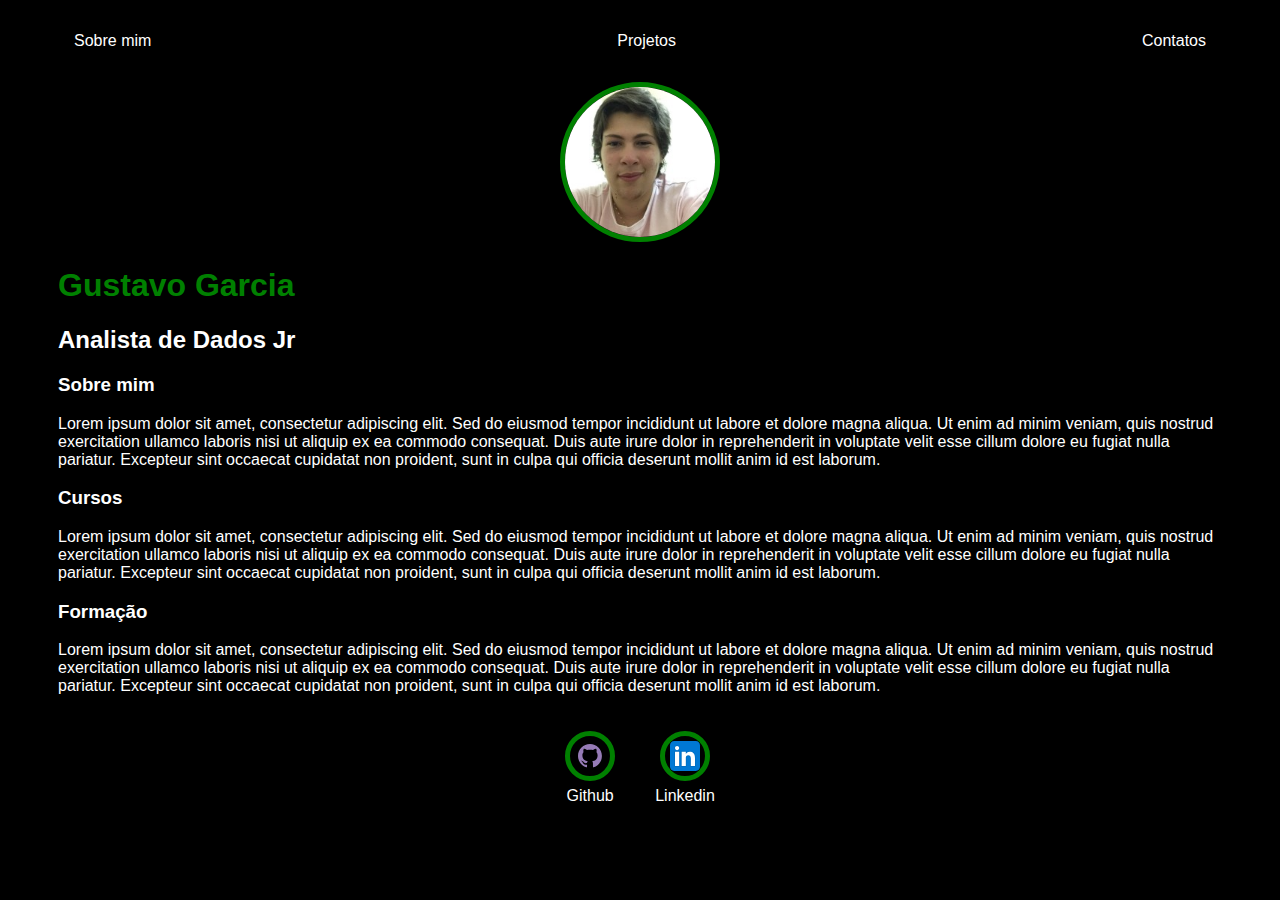
<file: index.html>
<!DOCTYPE html>
<html lang="en">
<head>
    <meta charset="UTF-8">
    <meta name="viewport" content="width=device-width, initial-scale=1.0">
    <title>Gustavo Garcia</title>
    <link rel="stylesheet" href="index.css">
</head>
<body>
    <div class="container">
        <nav>
            <ul>
                <li>
                    <a href="index.html">Sobre mim</a>
                </li>
                <li>
                    <a href="project.html">Projetos</a>
                </li>
                <li>
                    <a href="contact.html">Contatos</a>
                </li>            
            </ul>
        </nav>
    
        <header>
            <div class="center">
                <img src="./img/foto_perfil.jpeg"></img>
            </div>
            <h1>Gustavo Garcia</h1>
            <h2>Analista de Dados Jr</h2>
        </header>
    
        <main>
            <section>
                <h3>Sobre mim</h3>
                <p class="text-justify">
                    Lorem ipsum dolor sit amet, consectetur adipiscing elit. Sed do eiusmod tempor incididunt ut labore et dolore magna aliqua. Ut enim ad minim veniam, quis nostrud exercitation ullamco laboris nisi ut aliquip ex ea commodo consequat. Duis aute irure dolor in reprehenderit in voluptate velit esse cillum dolore eu fugiat nulla pariatur. Excepteur sint occaecat cupidatat non proident, sunt in culpa qui officia deserunt mollit anim id est laborum.
                </p>
            </section>
            <section>
                <h3>Cursos</h3>
                <p class="text-justify">
                    Lorem ipsum dolor sit amet, consectetur adipiscing elit. Sed do eiusmod tempor incididunt ut labore et dolore magna aliqua. Ut enim ad minim veniam, quis nostrud exercitation ullamco laboris nisi ut aliquip ex ea commodo consequat. Duis aute irure dolor in reprehenderit in voluptate velit esse cillum dolore eu fugiat nulla pariatur. Excepteur sint occaecat cupidatat non proident, sunt in culpa qui officia deserunt mollit anim id est laborum.
                </p>
            </section>
            <section>
                <h3>Formação</h3>
                <p class="text-justify">
                    Lorem ipsum dolor sit amet, consectetur adipiscing elit. Sed do eiusmod tempor incididunt ut labore et dolore magna aliqua. Ut enim ad minim veniam, quis nostrud exercitation ullamco laboris nisi ut aliquip ex ea commodo consequat. Duis aute irure dolor in reprehenderit in voluptate velit esse cillum dolore eu fugiat nulla pariatur. Excepteur sint occaecat cupidatat non proident, sunt in culpa qui officia deserunt mollit anim id est laborum.
                </p>
            </section>
        </main>
    
        <footer>
                <a href="https://github.com/AdrianaSaty" target="_blank" rel="noopener noreferrer">
                    <img src="./img/github.svg"></img>
                    <p>Github</p>
                </a>
                <a href="https://www.linkedin.com/in/gu-garcia/" target="_blank" rel="noopener noreferrer">
                    <img src="./img/linkedin.svg"></img>
                    <p>Linkedin</p>
        </footer>
    </div>
</body>
</html>
</file>
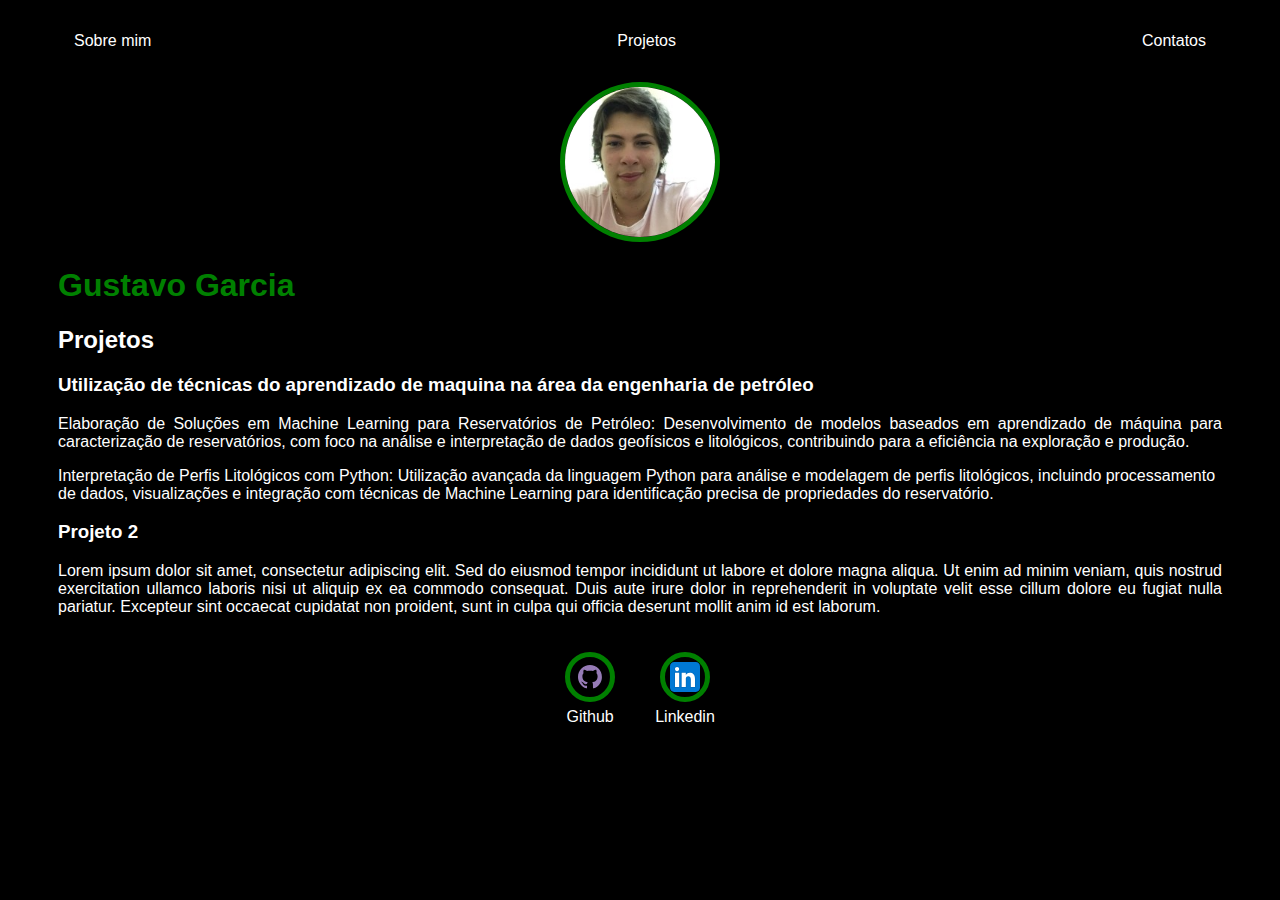
<file: project.html>
<!DOCTYPE html>
<html lang="en">
<head>
    <meta charset="UTF-8">
    <meta name="viewport" content="width=device-width, initial-scale=1.0">
    <title>Gustavo Garcia</title>
    <link rel="stylesheet" href="project.css">
</head>
<body>
    <div class="container">
        <nav>
            <ul>
                <li>
                    <a href="index.html">Sobre mim</a>
                </li>
                <li>
                    <a href="project.html">Projetos</a>
                </li>
                <li>
                    <a href="contact.html">Contatos</a>
                </li>            
            </ul>
        </nav>
    
        <header>
            <div class="center">
                <img src="./img/foto_perfil.jpeg"></img>
            </div>
            <h1>Gustavo Garcia</h1>
            <h2>Projetos</h2>
        </header>
    
        <main>
            <section>
                <h3>Utilização de técnicas do aprendizado de maquina na área da engenharia de petróleo</h3>
                <p class="text-justify">
                    Elaboração de Soluções em Machine Learning para Reservatórios de Petróleo: Desenvolvimento de modelos baseados em aprendizado de máquina para caracterização de reservatórios, com foco na análise e interpretação de dados geofísicos e litológicos, contribuindo para a eficiência na exploração e produção.
                </p>
                <p>
                    Interpretação de Perfis Litológicos com Python: Utilização avançada da linguagem Python para análise e modelagem de perfis litológicos, incluindo processamento de dados, visualizações e integração com técnicas de Machine Learning para identificação precisa de propriedades do reservatório.
                </p>
                <h3>Projeto 2</h3>
                <p class="text-justify">
                    Lorem ipsum dolor sit amet, consectetur adipiscing elit. Sed do eiusmod tempor incididunt ut labore et dolore magna aliqua. Ut enim ad minim veniam, quis nostrud exercitation ullamco laboris nisi ut aliquip ex ea commodo consequat. Duis aute irure dolor in reprehenderit in voluptate velit esse cillum dolore eu fugiat nulla pariatur. Excepteur sint occaecat cupidatat non proident, sunt in culpa qui officia deserunt mollit anim id est laborum.
                </p>
            </section>
        </main>
    
        <footer>
                <a href="https://github.com/AdrianaSaty" target="_blank" rel="noopener noreferrer">
                    <img src="./img/github.svg"></img>
                    <p>Github</p>
                </a>
                <a href="https://www.linkedin.com/in/gu-garcia/" target="_blank" rel="noopener noreferrer">
                    <img src="./img/linkedin.svg"></img>
                    <p>Linkedin</p>
        </footer>
    </div>
</body>
</html>
</file>
<file: index.css>
body {color:  white;
      background-color: black;
      font-family: Arial, Helvetica, sans-serif;
}


ul {
    display: flex;
    justify-content: space-between;
    list-style-type: none;
    align-items: center;
    padding: 16px;
}

a {
    color: white;
    text-decoration: none;
}

header img {
    width: 150px;
    height: 150px;
    border-radius: 50%;
    border: 5px solid green;
}


.center {
    text-align: center;
}

h1 {
    color: green;
}

footer img {
    width: 40px;
    height: 40px;
    border-radius: 50%;
    border: 5px solid green;
}

footer {
    display: flex;
    justify-content: center;
}

footer a {
    margin: 20px;
    text-align: center;
}

footer p {
    margin-top: 2px;
}


.container {
    padding: 0px 50px;
}

nav a:hover {
    color: green;
}
</file>
<file: project.css>
body {color:  white;
    background-color: black;
    font-family: Arial, Helvetica, sans-serif;
}


ul {
  display: flex;
  justify-content: space-between;
  list-style-type: none;
  align-items: center;
  padding: 16px;
}

a {
  color: white;
  text-decoration: none;
}

header img {
  width: 150px;
  height: 150px;
  border-radius: 50%;
  border: 5px solid green;
}


.center {
  text-align: center;
}

h1 {
  color: green;
}

footer img {
  width: 40px;
  height: 40px;
  border-radius: 50%;
  border: 5px solid green;
}

footer {
  display: flex;
  justify-content: center;
}

footer a {
  margin: 20px;
  text-align: center;
}

footer p {
  margin-top: 2px;
}


.container {
  padding: 0px 50px;
}

nav a:hover {
  color: green;
}


.text-justify {
    text-align: justify;
}
</file>
